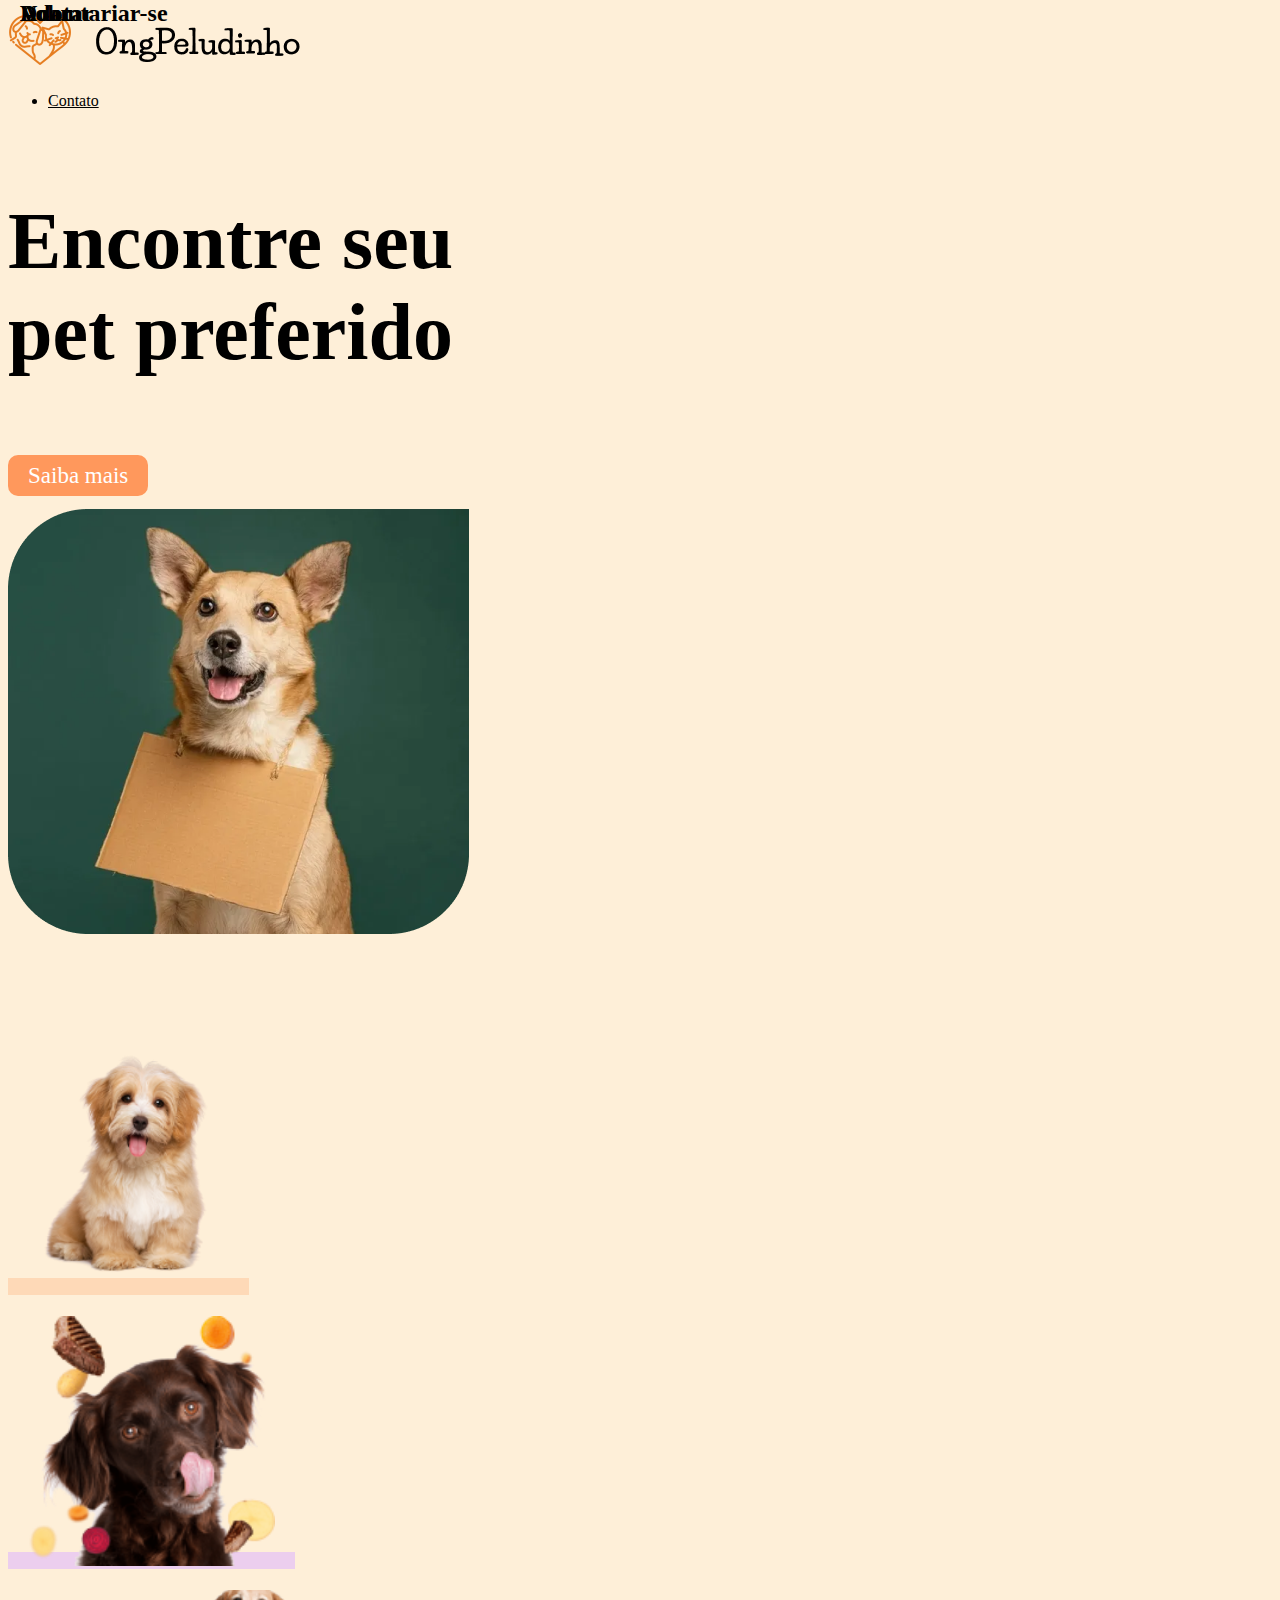
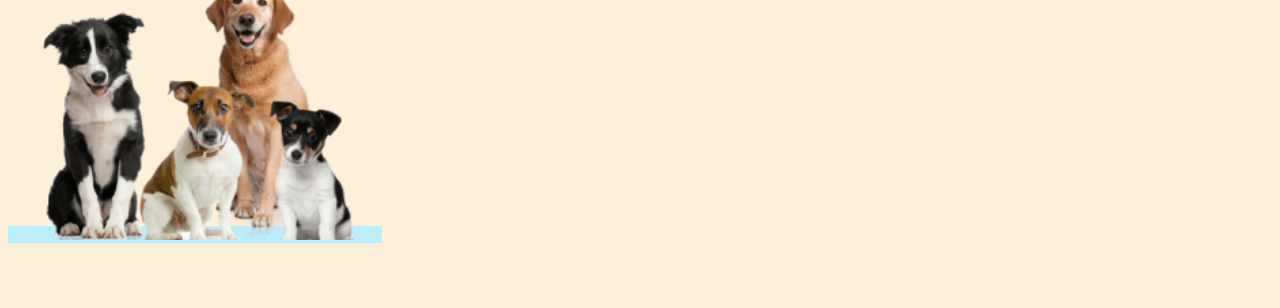
<file: index.html>
<!DOCTYPE html>
<html lang="en">
<head>
    <meta charset="UTF-8">
    <meta http-equiv="X-UA-Compatible" content="IE=edge">
    <meta name="viewport" content="width=device-width, initial-scale=1.0">
    <title>OngPeludinho</title>
    <link href="https://cdn.jsdelivr.net/npm/bootstrap@5.2.0/dist/css/bootstrap.min.css" rel="stylesheet"
        integrity="sha384-gH2yIJqKdNHPEq0n4Mqa/HGKIhSkIHeL5AyhkYV8i59U5AR6csBvApHHNl/vI1Bx" crossorigin="anonymous">
    <link rel="stylesheet" href="https://cdn.jsdelivr.net/npm/bootstrap-icons@1.9.1/font/bootstrap-icons.css">
    <link rel="stylesheet" href="css/style.css">
</head>
<body>
    <div class="container">
        <nav class="navbar">
                <img src="img/logo.png" alt="logomarca" class="img-fluid d-inline-block align-text-top">
                <ul class="navbar-nav mr-auto mb-2 mb-lg-0">
                    <li class="nav-item">
                      <a class="nav-link " href="#">Contato</a>
                    </li>
                </ul>
        </nav>
    </div>

    <div class="container introducao">
        <div class="row d-flex justify-content-center align-items-center">
            <div class="col-sm-12 col-md-6">
                <h1>Encontre seu <br> pet preferido</h1>
                <a href="" class="seemore">Saiba mais</a>
            </div>
            <div class="col-sm-12 col-md-6">
                <img class="img-fluid capa" src="img/capa.png">
            </div>
        </div>
    </div>
    <div>
        <div class="container animal-link">
            <div class="row d-flex justify-content-center ">
                <div class="col-sm-12 col-md-3">
                    <a href="#" class="card card-yellow">
                        <h2>Adotar</h2>
                        <img src="img/adotar.png" class="img-fluid rounded">
                    </a>
                </div>
                <div class="col-sm-12 col-md-3">
                    <a href="#" class="card card-purple">
                        <h2>Doar</h2>
                        <img src="img/doar.png" class="img-fluid rounded">
                    </a>
                </div>
                <div class="col-sm-12 col-md-3">
                    <a href="#" class="card card-blue">
                        <h2>Voluntariar-se</h2>
                        <img src="img/voluntario.png" class="img-fluid rounded">
                    </a>
                </div>
            </div>
        </div>
    </div>
</body>
</html>
</file>
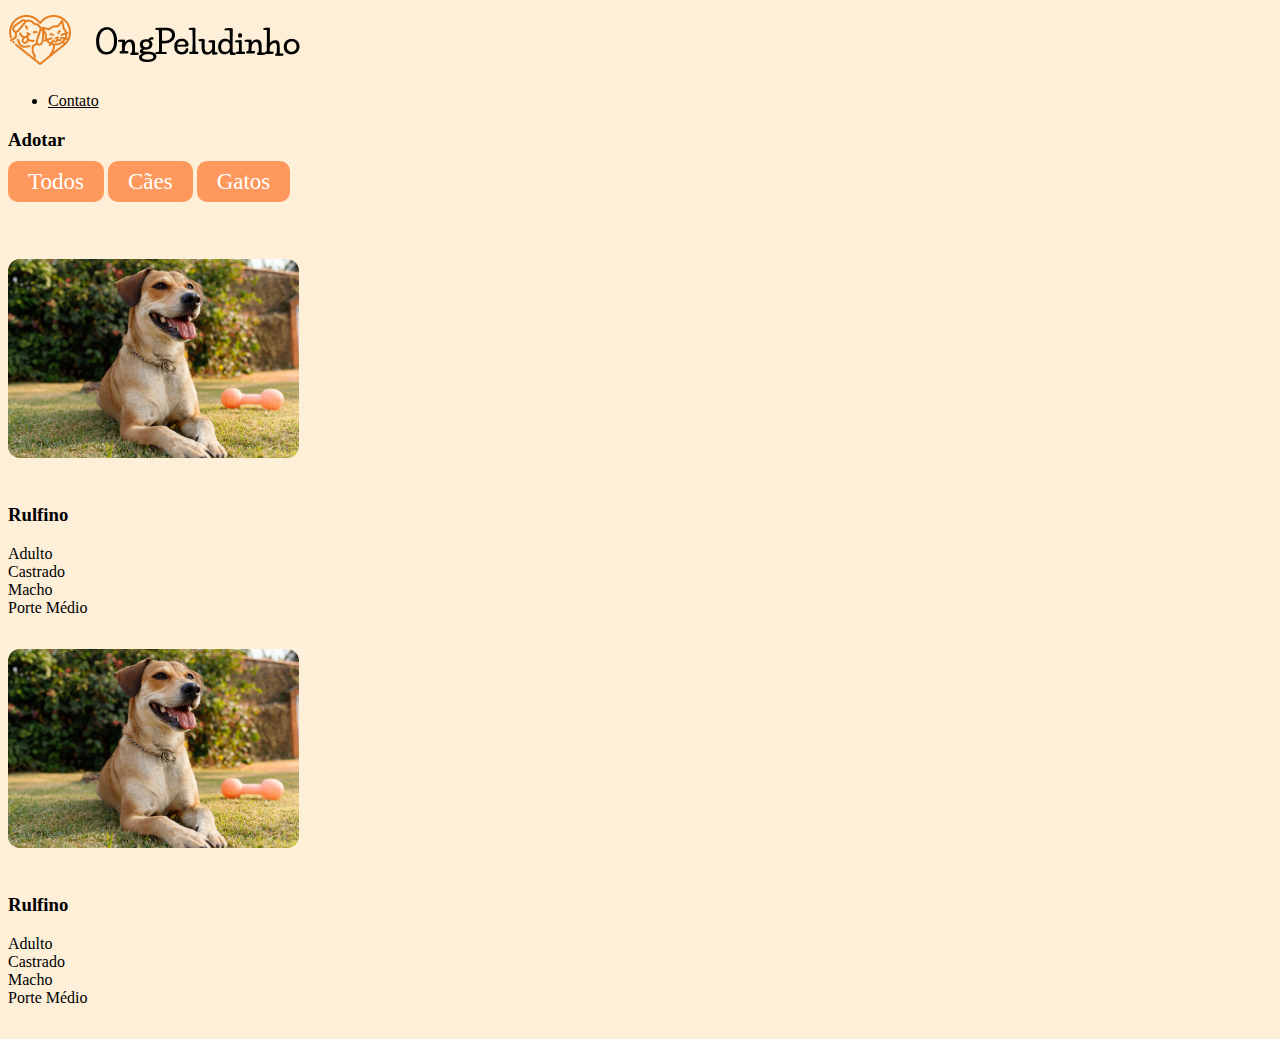
<file: adotar.html>
<!DOCTYPE html>
<html lang="en">
<head>
    <meta charset="UTF-8">
    <meta http-equiv="X-UA-Compatible" content="IE=edge">
    <meta name="viewport" content="width=device-width, initial-scale=1.0">
    <title>OngPeludinho</title>
    <link href="https://cdn.jsdelivr.net/npm/bootstrap@5.2.0/dist/css/bootstrap.min.css" rel="stylesheet"
        integrity="sha384-gH2yIJqKdNHPEq0n4Mqa/HGKIhSkIHeL5AyhkYV8i59U5AR6csBvApHHNl/vI1Bx" crossorigin="anonymous">
    <link rel="stylesheet" href="https://cdn.jsdelivr.net/npm/bootstrap-icons@1.9.1/font/bootstrap-icons.css">
    <link rel="stylesheet" href="css/style.css">
</head>
<body>
    <div class="container">
        <nav class="navbar">
                <img src="img/logo.png" alt="logomarca" class="img-fluid d-inline-block align-text-top">
                <ul class="navbar-nav mr-auto mb-2 mb-lg-0">
                    <li class="nav-item">
                      <a class="nav-link " href="#">Contato</a>
                    </li>
                </ul>
        </nav>
        <h3>Adotar</h3>
        <a href="" class="seemore">Todos</a>
        <a href="" class="seemore">Cães</a>
        <a href="" class="seemore">Gatos</a>

        <div class="row pets">
            <div class="col-sm-12 col-md-4">
                <img class="img-fluid" src="img/rufino.png">
                <h3>Rulfino</h3>
                <p>Adulto</p>
                <p>Castrado</p>
                <p>Macho</p>
                <p>Porte Médio</p>
            </div>

            <div class="col-sm-12 col-md-4">
                <img class="img-fluid" src="img/rufino.png">
                <h3>Rulfino</h3>
                <p>Adulto</p>
                <p>Castrado</p>
                <p>Macho</p>
                <p>Porte Médio</p>
            </div>
        </div>
    </div>
   
</body>
</html>
</file>
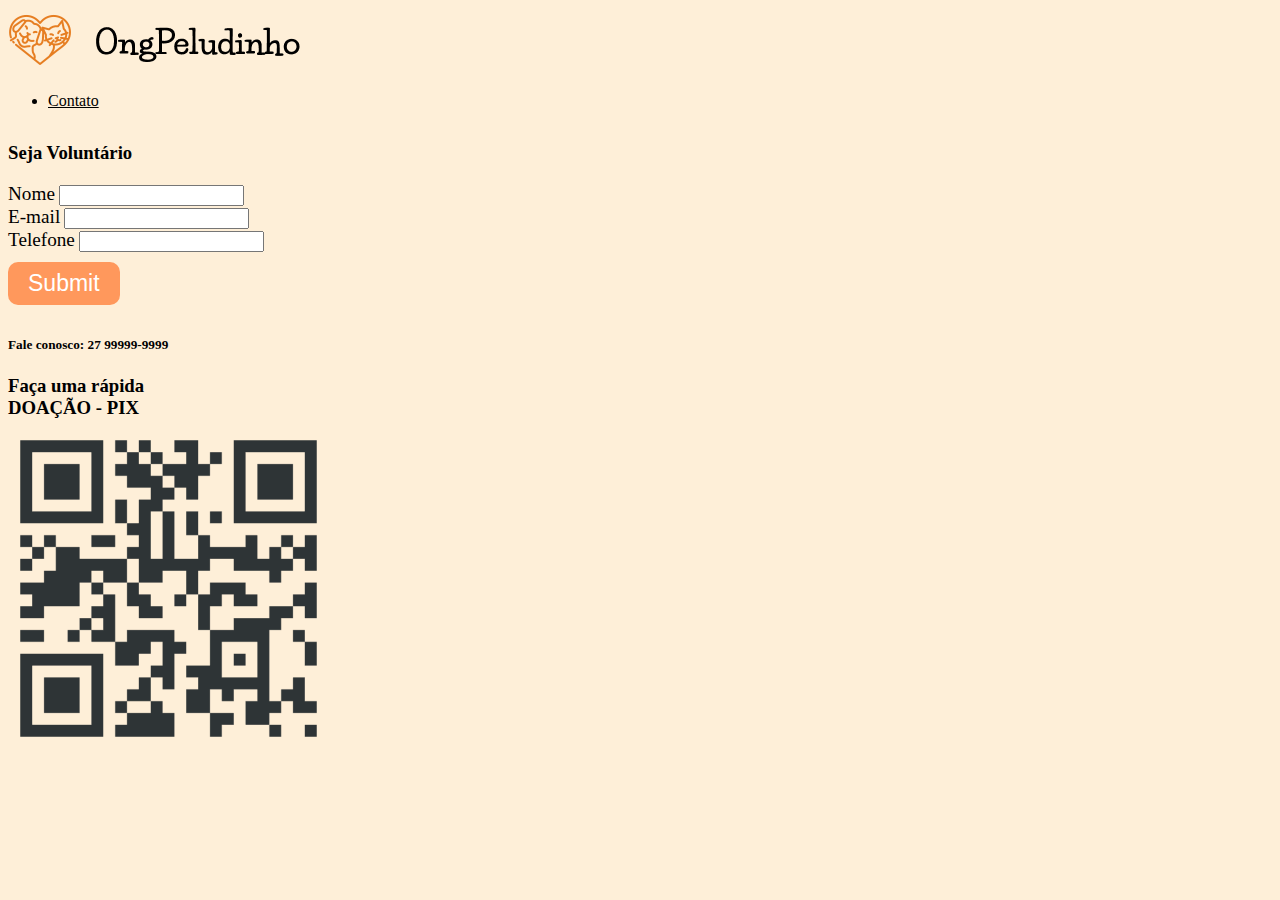
<file: contato.html>
<!DOCTYPE html>
<html lang="en">
<head>
    <meta charset="UTF-8">
    <meta http-equiv="X-UA-Compatible" content="IE=edge">
    <meta name="viewport" content="width=device-width, initial-scale=1.0">
    <title>OngPeludinho</title>
    <link href="https://cdn.jsdelivr.net/npm/bootstrap@5.2.0/dist/css/bootstrap.min.css" rel="stylesheet"
        integrity="sha384-gH2yIJqKdNHPEq0n4Mqa/HGKIhSkIHeL5AyhkYV8i59U5AR6csBvApHHNl/vI1Bx" crossorigin="anonymous">
    <link rel="stylesheet" href="https://cdn.jsdelivr.net/npm/bootstrap-icons@1.9.1/font/bootstrap-icons.css">
    <link rel="stylesheet" href="css/style.css">
</head>
<body>
    <div class="container">
        <nav class="navbar">
                <img src="img/logo.png" alt="logomarca" class="img-fluid d-inline-block align-text-top">
                <ul class="navbar-nav mr-auto mb-2 mb-lg-0">
                    <li class="nav-item">
                      <a class="nav-link " href="#">Contato</a>
                    </li>
                </ul>
        </nav>

        <div class="row">
            <div class="col-sm-12 col-md-6">
                <h3><b>Seja Voluntário</b></h3>

                <form class="contato">
                    <div class="form-group col-6">
                      <label for="name">Nome</label>
                      <input type="text" class="form-control" id="name">
                    </div>

                    <div class="form-group col-6">
                        <label for="email">E-mail</label>
                        <input type="email" class="form-control" id="email">
                    </div>

                    <div class="form-group col-6">
                        <label for="phone">Telefone</label>
                        <input type="text" class="form-control" id="phone">
                    </div>
                   
                    <button type="submit" class="btn btn-primary">Submit</button>
                  </form>

                  <h5>Fale conosco: 27 99999-9999</h5>
            </div>

            <div class="col-sm-12 col-md-6">
                <h3>Faça uma rápida<br> DOAÇÃO - PIX</h3>
                <img class="img-fluid" src="img/pix.png">
            </div>
           
        </div>
    </div>
</body>
</html>
</file>
<file: css/style.css>
body {
    background-color: rgba(254, 239, 216, 1);
    font-family: 'Nanum Myeongjo', serif;
}
.seemore {
    background-color: rgba(255, 152, 92, 1);
    border-radius: 10px;
    border: none;
    color: white;
    padding: 8px 20px;
    font-size: 23px;
    text-decoration: none;
}

.btn-primary {
    background-color: rgba(255, 152, 92, 1);
    border-radius: 10px;
    border: none;
    color: white;
    padding: 8px 20px;
    font-size: 23px;
}

.btn-primary:hover {
    background-color: rgba(255, 152, 92, 1);
}

.seemore:hover {
    color: #fff;
}

.row {
    margin: 2rem 0rem;
}

h1 {
    font-size: 65px;
    padding: 2rem 0rem;
}

.introducao h1 {
    font-size: 5rem;
}

.introducao img {
    margin: 20px 0px;
}

.card {
    background: none;
    border: none;
}

a {
    color: #000;
}

a:hover {
    color: #000;
}

p {
    margin: 0;
}

.card img {
    height: 250px;
    width: auto;
    padding-top: 20px;
    padding-left: 20px;
    padding-right: 20px;
}

.card-yellow {
    background-color: rgba(254, 214, 180, 0.9);
}

.card-purple {
    background-color: rgba(234, 202, 241, 0.9);
}

.card-blue {
    background-color: rgba(180, 237, 254, 0.9);
}

.animal-link .row {
    margin: 4rem 0rem;
}

.animal-link .card {
    margin: 1rem 0rem;
}

.animal-link h2 {
    font-family:  'Nanum Myeongjo', serif;
    position: absolute;
    top: -20px;
    left: 20px;
    font-weight: bold;
}

.contato label {
    font-size: 1.2rem;
    margin: 10px 0px;
}

.contato button {
    margin: 10px 0px;
}

.pets h3{
    font-weight: bold;
    margin-top: 10px;
}

.pets img {
    margin: 2rem 0rem;
}
</file>
